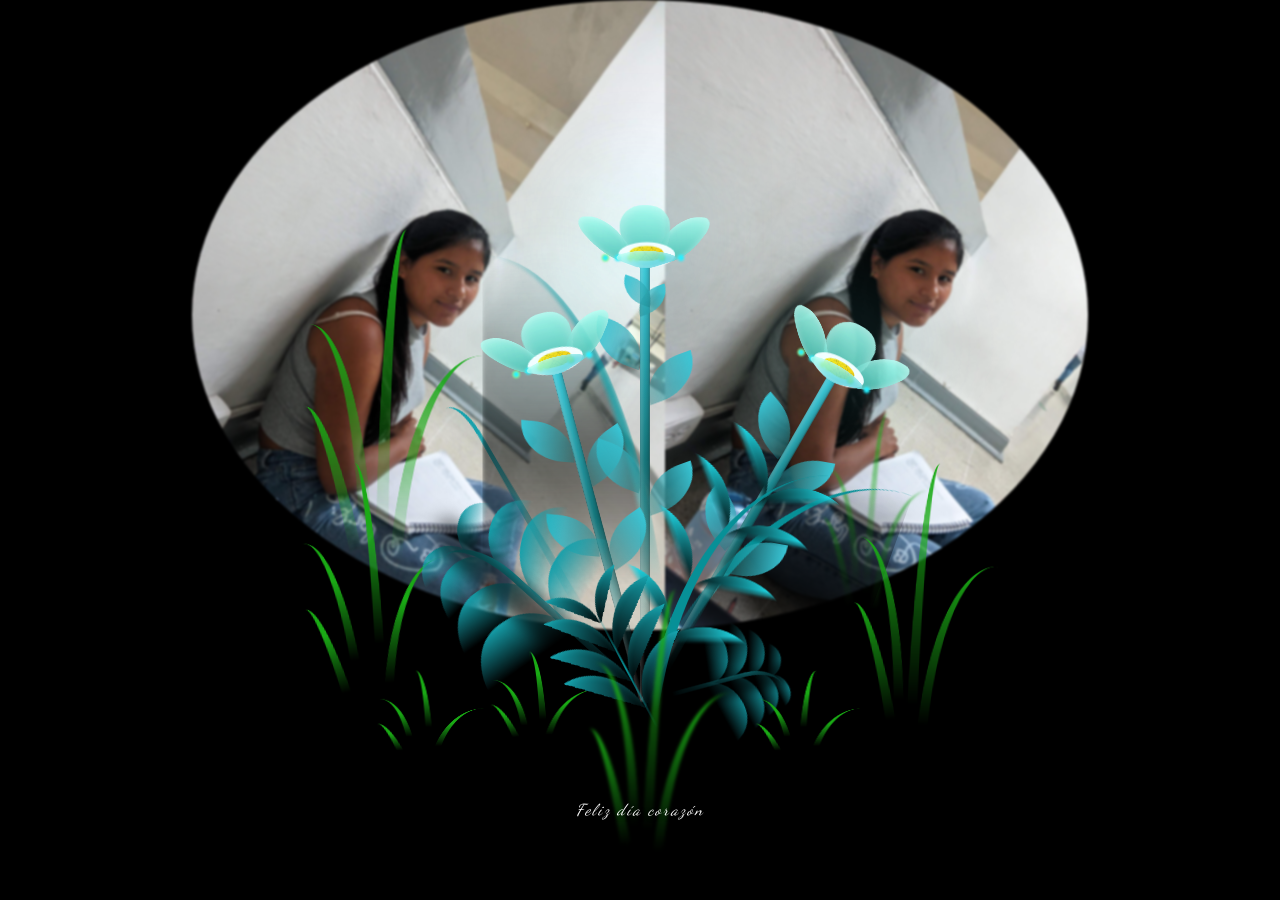
<file: index.html>
<!DOCTYPE html>
<html lang="en">
<head>
    <meta charset="UTF-8">
    <meta name="viewport" content="width=device-width, initial-scale=1.0">
    <link rel="preconnect" href="https://fonts.googleapis.com">
    <link rel="preconnect" href="https://fonts.gstatic.com" crossorigin>
    <link href="https://fonts.googleapis.com/css2?family=Dancing+Script:wght@400..700&family=Open+Sans:ital,wght@1,400;1,500&display=swap" rel="stylesheet">
    <title>Flores para el amor de mi vida</title>
    <link rel="stylesheet" href="styles.css">
</head>
<body class="not-loaded">
  <div class="heart-container" id="heartContainer"></div>
    <div class="night"></div>
    <div class="flowers">
      <div class="flower flower--1">
        <div class="flower__leafs flower__leafs--1">
          <div class="flower__leaf flower__leaf--1"></div>
          <div class="flower__leaf flower__leaf--2"></div>
          <div class="flower__leaf flower__leaf--3"></div>
          <div class="flower__leaf flower__leaf--4"></div>
  
          <div class="flower__white-circle"></div>
  
          <div class="flower__light flower__light--1"></div>
          <div class="flower__light flower__light--2"></div>
          <div class="flower__light flower__light--3"></div>
          <div class="flower__light flower__light--4"></div>
          <div class="flower__light flower__light--5"></div>
          <div class="flower__light flower__light--6"></div>
          <div class="flower__light flower__light--7"></div>
          <div class="flower__light flower__light--8"></div>
  
        </div>
        <div class="flower__line">
          <div class="flower__line__leaf flower__line__leaf--1"></div>
          <div class="flower__line__leaf flower__line__leaf--2"></div>
          <div class="flower__line__leaf flower__line__leaf--3"></div>
          <div class="flower__line__leaf flower__line__leaf--4"></div>
          <div class="flower__line__leaf flower__line__leaf--5"></div>
          <div class="flower__line__leaf flower__line__leaf--6"></div>
        </div>
      </div>
  
      <div class="flower flower--2">
        <div class="flower__leafs flower__leafs--2">
          <div class="flower__leaf flower__leaf--1"></div>
          <div class="flower__leaf flower__leaf--2"></div>
          <div class="flower__leaf flower__leaf--3"></div>
          <div class="flower__leaf flower__leaf--4"></div>
          <div class="flower__white-circle"></div>
  
          <div class="flower__light flower__light--1"></div>
          <div class="flower__light flower__light--2"></div>
          <div class="flower__light flower__light--3"></div>
          <div class="flower__light flower__light--4"></div>
          <div class="flower__light flower__light--5"></div>
          <div class="flower__light flower__light--6"></div>
          <div class="flower__light flower__light--7"></div>
          <div class="flower__light flower__light--8"></div>
  
        </div>
        <div class="flower__line">
          <div class="flower__line__leaf flower__line__leaf--1"></div>
          <div class="flower__line__leaf flower__line__leaf--2"></div>
          <div class="flower__line__leaf flower__line__leaf--3"></div>
          <div class="flower__line__leaf flower__line__leaf--4"></div>
        </div>
      </div>
  
      <div class="flower flower--3">
        <div class="flower__leafs flower__leafs--3">
          <div class="flower__leaf flower__leaf--1"></div>
          <div class="flower__leaf flower__leaf--2"></div>
          <div class="flower__leaf flower__leaf--3"></div>
          <div class="flower__leaf flower__leaf--4"></div>
          <div class="flower__white-circle"></div>
  
          <div class="flower__light flower__light--1"></div>
          <div class="flower__light flower__light--2"></div>
          <div class="flower__light flower__light--3"></div>
          <div class="flower__light flower__light--4"></div>
          <div class="flower__light flower__light--5"></div>
          <div class="flower__light flower__light--6"></div>
          <div class="flower__light flower__light--7"></div>
          <div class="flower__light flower__light--8"></div>
  
        </div>
        <div class="flower__line">
          <div class="flower__line__leaf flower__line__leaf--1"></div>
          <div class="flower__line__leaf flower__line__leaf--2"></div>
          <div class="flower__line__leaf flower__line__leaf--3"></div>
          <div class="flower__line__leaf flower__line__leaf--4"></div>
        </div>
      </div>
  
      <div class="grow-ans" style="--d:1.2s">
        <div class="flower__g-long">
          <div class="flower__g-long__top"></div>
          <div class="flower__g-long__bottom"></div>
        </div>
      </div>
  
      <div class="growing-grass">
        <div class="flower__grass flower__grass--1">
          <div class="flower__grass--top"></div>
          <div class="flower__grass--bottom"></div>
          <div class="flower__grass__leaf flower__grass__leaf--1"></div>
          <div class="flower__grass__leaf flower__grass__leaf--2"></div>
          <div class="flower__grass__leaf flower__grass__leaf--3"></div>
          <div class="flower__grass__leaf flower__grass__leaf--4"></div>
          <div class="flower__grass__leaf flower__grass__leaf--5"></div>
          <div class="flower__grass__leaf flower__grass__leaf--6"></div>
          <div class="flower__grass__leaf flower__grass__leaf--7"></div>
          <div class="flower__grass__leaf flower__grass__leaf--8"></div>
          <div class="flower__grass__overlay"></div>
        </div>
      </div>
  
      <div class="growing-grass">
        <div class="flower__grass flower__grass--2">
          <div class="flower__grass--top"></div>
          <div class="flower__grass--bottom"></div>
          <div class="flower__grass__leaf flower__grass__leaf--1"></div>
          <div class="flower__grass__leaf flower__grass__leaf--2"></div>
          <div class="flower__grass__leaf flower__grass__leaf--3"></div>
          <div class="flower__grass__leaf flower__grass__leaf--4"></div>
          <div class="flower__grass__leaf flower__grass__leaf--5"></div>
          <div class="flower__grass__leaf flower__grass__leaf--6"></div>
          <div class="flower__grass__leaf flower__grass__leaf--7"></div>
          <div class="flower__grass__leaf flower__grass__leaf--8"></div>
          <div class="flower__grass__overlay"></div>
        </div>
      </div>
  
      <div class="grow-ans" style="--d:2.4s">
        <div class="flower__g-right flower__g-right--1">
          <div class="leaf"></div>
        </div>
      </div>
  
      <div class="grow-ans" style="--d:2.8s">
        <div class="flower__g-right flower__g-right--2">
          <div class="leaf"></div>
        </div>
      </div>
  
      <div class="grow-ans" style="--d:2.8s">
        <div class="flower__g-front">
          <div class="flower__g-front__leaf-wrapper flower__g-front__leaf-wrapper--1">
            <div class="flower__g-front__leaf"></div>
          </div>
          <div class="flower__g-front__leaf-wrapper flower__g-front__leaf-wrapper--2">
            <div class="flower__g-front__leaf"></div>
          </div>
          <div class="flower__g-front__leaf-wrapper flower__g-front__leaf-wrapper--3">
            <div class="flower__g-front__leaf"></div>
          </div>
          <div class="flower__g-front__leaf-wrapper flower__g-front__leaf-wrapper--4">
            <div class="flower__g-front__leaf"></div>
          </div>
          <div class="flower__g-front__leaf-wrapper flower__g-front__leaf-wrapper--5">
            <div class="flower__g-front__leaf"></div>
          </div>
          <div class="flower__g-front__leaf-wrapper flower__g-front__leaf-wrapper--6">
            <div class="flower__g-front__leaf"></div>
          </div>
          <div class="flower__g-front__leaf-wrapper flower__g-front__leaf-wrapper--7">
            <div class="flower__g-front__leaf"></div>
          </div>
          <div class="flower__g-front__leaf-wrapper flower__g-front__leaf-wrapper--8">
            <div class="flower__g-front__leaf"></div>
          </div>
          <div class="flower__g-front__line"></div>
        </div>
      </div>
  
      <div class="grow-ans" style="--d:3.2s">
        <div class="flower__g-fr">
          <div class="leaf"></div>
          <div class="flower__g-fr__leaf flower__g-fr__leaf--1"></div>
          <div class="flower__g-fr__leaf flower__g-fr__leaf--2"></div>
          <div class="flower__g-fr__leaf flower__g-fr__leaf--3"></div>
          <div class="flower__g-fr__leaf flower__g-fr__leaf--4"></div>
          <div class="flower__g-fr__leaf flower__g-fr__leaf--5"></div>
          <div class="flower__g-fr__leaf flower__g-fr__leaf--6"></div>
          <div class="flower__g-fr__leaf flower__g-fr__leaf--7"></div>
          <div class="flower__g-fr__leaf flower__g-fr__leaf--8"></div>
        </div>
      </div>
  
      <div class="long-g long-g--0">
        <div class="grow-ans" style="--d:3s">
          <div class="leaf leaf--0"></div>
        </div>
        <div class="grow-ans" style="--d:2.2s">
          <div class="leaf leaf--1"></div>
        </div>
        <div class="grow-ans" style="--d:3.4s">
          <div class="leaf leaf--2"></div>
        </div>
        <div class="grow-ans" style="--d:3.6s">
          <div class="leaf leaf--3"></div>
        </div>
      </div>
  
      <div class="long-g long-g--1">
        <div class="grow-ans" style="--d:3.6s">
          <div class="leaf leaf--0"></div>
        </div>
        <div class="grow-ans" style="--d:3.8s">
          <div class="leaf leaf--1"></div>
        </div>
        <div class="grow-ans" style="--d:4s">
          <div class="leaf leaf--2"></div>
        </div>
        <div class="grow-ans" style="--d:4.2s">
          <div class="leaf leaf--3"></div>
        </div>
      </div>
  
      <div class="long-g long-g--2">
        <div class="grow-ans" style="--d:4s">
          <div class="leaf leaf--0"></div>
        </div>
        <div class="grow-ans" style="--d:4.2s">
          <div class="leaf leaf--1"></div>
        </div>
        <div class="grow-ans" style="--d:4.4s">
          <div class="leaf leaf--2"></div>
        </div>
        <div class="grow-ans" style="--d:4.6s">
          <div class="leaf leaf--3"></div>
        </div>
      </div>
  
      <div class="long-g long-g--3">
        <div class="grow-ans" style="--d:4s">
          <div class="leaf leaf--0"></div>
        </div>
        <div class="grow-ans" style="--d:4.2s">
          <div class="leaf leaf--1"></div>
        </div>
        <div class="grow-ans" style="--d:3s">
          <div class="leaf leaf--2"></div>
        </div>
        <div class="grow-ans" style="--d:3.6s">
          <div class="leaf leaf--3"></div>
        </div>
      </div>
  
      <div class="long-g long-g--4">
        <div class="grow-ans" style="--d:4s">
          <div class="leaf leaf--0"></div>
        </div>
        <div class="grow-ans" style="--d:4.2s">
          <div class="leaf leaf--1"></div>
        </div>
        <div class="grow-ans" style="--d:3s">
          <div class="leaf leaf--2"></div>
        </div>
        <div class="grow-ans" style="--d:3.6s">
          <div class="leaf leaf--3"></div>
        </div>
      </div>
  
      <div class="long-g long-g--5">
        <div class="grow-ans" style="--d:4s">
          <div class="leaf leaf--0"></div>
        </div>
        <div class="grow-ans" style="--d:4.2s">
          <div class="leaf leaf--1"></div>
        </div>
        <div class="grow-ans" style="--d:3s">
          <div class="leaf leaf--2"></div>
        </div>
        <div class="grow-ans" style="--d:3.6s">
          <div class="leaf leaf--3"></div>
        </div>
      </div>
  
      <div class="long-g long-g--6">
        <div class="grow-ans" style="--d:4.2s">
          <div class="leaf leaf--0"></div>
        </div>
        <div class="grow-ans" style="--d:4.4s">
          <div class="leaf leaf--1"></div>
        </div>
        <div class="grow-ans" style="--d:4.6s">
          <div class="leaf leaf--2"></div>
        </div>
        <div class="grow-ans" style="--d:4.8s">
          <div class="leaf leaf--3"></div>
        </div>
      </div>
  
      <div class="long-g long-g--7">
        <div class="grow-ans" style="--d:3s">
          <div class="leaf leaf--0"></div>
        </div>
        <div class="grow-ans" style="--d:3.2s">
          <div class="leaf leaf--1"></div>
        </div>
        <div class="grow-ans" style="--d:3.5s">
          <div class="leaf leaf--2"></div>
        </div>
        <div class="grow-ans" style="--d:3.6s">
          <div class="leaf leaf--3"></div>
        </div>
      </div>
    </div>
    <div class="mensaje">Feliz día corazón</div>
    <script src="index.js"></script>
</body>

</html>
</file>
<file: styles.css>
*,
*::after,
*::before {
  padding: 0;
  margin: 0;
  box-sizing: border-box;
  --dark-color: #000;
}

:root {
    background-color: var(--dark-color);
}

body {
  display: flex;
  justify-content: center;
  min-height: 100vh;
  perspective: 1000px; 
}

.night {
    position: fixed;
    left: 50%;
    top: 0;
    transform: translateX(-50%);
    width: 70%;
    height: 70%;
    filter: blur(0.1vmin);
    background-image: radial-gradient(ellipse at top, transparent 0%, var(--dark-color)), radial-gradient(ellipse at bottom, var(--dark-color), rgba(145, 233, 255, 0.2)), repeating-linear-gradient(220deg, black 0px, black 19px, transparent 19px, transparent 22px), repeating-linear-gradient(189deg, black 0px, black 19px, transparent 19px, transparent 22px), repeating-linear-gradient(148deg, black 0px, black 19px, transparent 19px, transparent 22px), linear-gradient(90deg, #00fffa, #f0f0f0);
    border-radius: 70%;
    background-image: url("image.jpg");
    background-size: contain
}


.flowers {
  position: relative;
  transform: scale(0.7);
}

.flower {
  position: absolute;
  bottom: 10vmin;
  transform-origin: bottom center;
  z-index: 10;
  --fl-speed: 0.8s;
}
.flower--1 {
  animation: moving-flower-1 4s linear infinite;
}
.flower--1 .flower__line {
  height: 70vmin;
  animation-delay: 0.3s;
}
.flower--1 .flower__line__leaf--1 {
  animation: blooming-leaf-right var(--fl-speed) 1.6s backwards;
}
.flower--1 .flower__line__leaf--2 {
  animation: blooming-leaf-right var(--fl-speed) 1.4s backwards;
}
.flower--1 .flower__line__leaf--3 {
  animation: blooming-leaf-left var(--fl-speed) 1.2s backwards;
}
.flower--1 .flower__line__leaf--4 {
  animation: blooming-leaf-left var(--fl-speed) 1s backwards;
}
.flower--1 .flower__line__leaf--5 {
  animation: blooming-leaf-right var(--fl-speed) 1.8s backwards;
}
.flower--1 .flower__line__leaf--6 {
  animation: blooming-leaf-left var(--fl-speed) 2s backwards;
}
.flower--2 {
  left: 50%;
  transform: rotate(30deg);
  animation: moving-flower-2 4s linear infinite;
}
.flower--2 .flower__line {
  height: 60vmin;
  animation-delay: 0.8s;
}
.flower--2 .flower__line__leaf--1 {
  animation: blooming-leaf-right var(--fl-speed) 1.9s backwards;
}
.flower--2 .flower__line__leaf--2 {
  animation: blooming-leaf-right var(--fl-speed) 1.7s backwards;
}
.flower--2 .flower__line__leaf--3 {
  animation: blooming-leaf-left var(--fl-speed) 1.5s backwards;
}
.flower--2 .flower__line__leaf--4 {
  animation: blooming-leaf-left var(--fl-speed) 1.3s backwards;
}
.flower--3 {
  left: 50%;
  transform: rotate(-15deg);
  animation: moving-flower-3 4s linear infinite;
}
.flower--3 .flower__line {
  animation-delay: 0.9s;
}
.flower--3 .flower__line__leaf--1 {
  animation: blooming-leaf-right var(--fl-speed) 2.5s backwards;
}
.flower--3 .flower__line__leaf--2 {
  animation: blooming-leaf-right var(--fl-speed) 2.3s backwards;
}
.flower--3 .flower__line__leaf--3 {
  animation: blooming-leaf-left var(--fl-speed) 2.1s backwards;
}
.flower--3 .flower__line__leaf--4 {
  animation: blooming-leaf-left var(--fl-speed) 1.9s backwards;
}
.flower__leafs {
  position: relative;
  animation: blooming-flower 2s backwards;
}
.flower__leafs--1 {
  animation-delay: 1.1s;
}
.flower__leafs--2 {
  animation-delay: 1.4s;
}
.flower__leafs--3 {
  animation-delay: 1.7s;
}
.flower__leafs::after {
  content: "";
  position: absolute;
  left: 0;
  top: 0;
  transform: translate(-50%, -100%);
  width: 8vmin;
  height: 8vmin;
  background-color: #6bf0ff;
  filter: blur(10vmin);
}
.flower__leaf {
  position: absolute;
  bottom: 0;
  left: 50%;
  width: 8vmin;
  height: 11vmin;
  border-radius: 51% 49% 47% 53%/44% 45% 55% 69%;
  background-color: #65e6cc;
  background-image: linear-gradient(to top, #40bbab, #a7ffee);
  transform-origin: bottom center;
  opacity: 0.9;
  box-shadow: inset 0 0 2vmin rgba(255, 255, 255, 0.5);
}
.flower__leaf--1 {
  transform: translate(-10%, 1%) rotateY(40deg) rotateX(-50deg);
}
.flower__leaf--2 {
  transform: translate(-50%, -4%) rotateX(40deg);
}
.flower__leaf--3 {
  transform: translate(-90%, 0%) rotateY(45deg) rotateX(50deg);
}
.flower__leaf--4 {
  width: 8vmin;
  height: 8vmin;
  transform-origin: bottom left;
  border-radius: 4vmin 10vmin 4vmin 4vmin;
  transform: translate(0%, 18%) rotateX(70deg) rotate(-43deg);
  background-image: linear-gradient(to top, #39c6d6, #a7ffee);
  z-index: 1;
  opacity: 0.8;
}
.flower__white-circle {
  position: absolute;
  left: -3.5vmin;
  top: -3vmin;
  width: 9vmin;
  height: 4vmin;
  border-radius: 50%;
  background-color: #fff;
}
.flower__white-circle::after {
  content: "";
  position: absolute;
  left: 50%;
  top: 45%;
  transform: translate(-50%, -50%);
  width: 60%;
  height: 60%;
  border-radius: inherit;
  background-image: repeating-linear-gradient(135deg, rgba(0, 0, 0, 0.03) 0px, rgba(0, 0, 0, 0.03) 1px, transparent 1px, transparent 12px), repeating-linear-gradient(45deg, rgba(0, 0, 0, 0.03) 0px, rgba(0, 0, 0, 0.03) 1px, transparent 1px, transparent 12px), repeating-linear-gradient(67.5deg, rgba(0, 0, 0, 0.03) 0px, rgba(0, 0, 0, 0.03) 1px, transparent 1px, transparent 12px), repeating-linear-gradient(135deg, rgba(0, 0, 0, 0.03) 0px, rgba(0, 0, 0, 0.03) 1px, transparent 1px, transparent 12px), repeating-linear-gradient(45deg, rgba(0, 0, 0, 0.03) 0px, rgba(0, 0, 0, 0.03) 1px, transparent 1px, transparent 12px), repeating-linear-gradient(112.5deg, rgba(0, 0, 0, 0.03) 0px, rgba(0, 0, 0, 0.03) 1px, transparent 1px, transparent 12px), repeating-linear-gradient(112.5deg, rgba(0, 0, 0, 0.03) 0px, rgba(0, 0, 0, 0.03) 1px, transparent 1px, transparent 12px), repeating-linear-gradient(45deg, rgba(0, 0, 0, 0.03) 0px, rgba(0, 0, 0, 0.03) 1px, transparent 1px, transparent 12px), repeating-linear-gradient(22.5deg, rgba(0, 0, 0, 0.03) 0px, rgba(0, 0, 0, 0.03) 1px, transparent 1px, transparent 12px), repeating-linear-gradient(45deg, rgba(0, 0, 0, 0.03) 0px, rgba(0, 0, 0, 0.03) 1px, transparent 1px, transparent 12px), repeating-linear-gradient(22.5deg, rgba(0, 0, 0, 0.03) 0px, rgba(0, 0, 0, 0.03) 1px, transparent 1px, transparent 12px), repeating-linear-gradient(135deg, rgba(0, 0, 0, 0.03) 0px, rgba(0, 0, 0, 0.03) 1px, transparent 1px, transparent 12px), repeating-linear-gradient(157.5deg, rgba(0, 0, 0, 0.03) 0px, rgba(0, 0, 0, 0.03) 1px, transparent 1px, transparent 12px), repeating-linear-gradient(67.5deg, rgba(0, 0, 0, 0.03) 0px, rgba(0, 0, 0, 0.03) 1px, transparent 1px, transparent 12px), repeating-linear-gradient(67.5deg, rgba(0, 0, 0, 0.03) 0px, rgba(0, 0, 0, 0.03) 1px, transparent 1px, transparent 12px), linear-gradient(90deg, #ffeb12, #ffce00);
}
.flower__line {
  height: 55vmin;
  width: 1.5vmin;
  background-image: linear-gradient(to left, rgba(0, 0, 0, 0.2), transparent, rgba(255, 255, 255, 0.2)), linear-gradient(to top, transparent 10%, #14757a, #39c6d6);
  box-shadow: inset 0 0 2px rgba(0, 0, 0, 0.5);
  animation: grow-flower-tree 4s backwards;
}
.flower__line__leaf {
  --w: 7vmin;
  --h: calc(var(--w) + 2vmin);
  position: absolute;
  top: 20%;
  left: 90%;
  width: var(--w);
  height: var(--h);
  border-top-right-radius: var(--h);
  border-bottom-left-radius: var(--h);
  background-image: linear-gradient(to top, rgba(20, 117, 122, 0.4), #39c6d6);
}
.flower__line__leaf--1 {
  transform: rotate(70deg) rotateY(30deg);
}
.flower__line__leaf--2 {
  top: 45%;
  transform: rotate(70deg) rotateY(30deg);
}
.flower__line__leaf--3, .flower__line__leaf--4, .flower__line__leaf--6 {
  border-top-right-radius: 0;
  border-bottom-left-radius: 0;
  border-top-left-radius: var(--h);
  border-bottom-right-radius: var(--h);
  left: -460%;
  top: 12%;
  transform: rotate(-70deg) rotateY(30deg);
}
.flower__line__leaf--4 {
  top: 40%;
}
.flower__line__leaf--5 {
  top: 0;
  transform-origin: left;
  transform: rotate(70deg) rotateY(30deg) scale(0.6);
}
.flower__line__leaf--6 {
  top: -2%;
  left: -450%;
  transform-origin: right;
  transform: rotate(-70deg) rotateY(30deg) scale(0.6);
}
.flower__light {
  position: absolute;
  bottom: 0vmin;
  width: 1vmin;
  height: 1vmin;
  background-color: #fffb00;
  border-radius: 50%;
  filter: blur(0.2vmin);
  animation: light-ans 4s linear infinite backwards;
}
.flower__light:nth-child(odd) {
  background-color: #23f0ff;
}
.flower__light--1 {
  left: -2vmin;
  animation-delay: 1s;
}
.flower__light--2 {
  left: 3vmin;
  animation-delay: 0.5s;
}
.flower__light--3 {
  left: -6vmin;
  animation-delay: 0.3s;
}
.flower__light--4 {
  left: 6vmin;
  animation-delay: 0.9s;
}
.flower__light--5 {
  left: -1vmin;
  animation-delay: 1.5s;
}
.flower__light--6 {
  left: -4vmin;
  animation-delay: 3s;
}
.flower__light--7 {
  left: 3vmin;
  animation-delay: 2s;
}
.flower__light--8 {
  left: -6vmin;
  animation-delay: 3.5s;
}
.flower__grass {
  --c: #159faa;
  --line-w: 1.5vmin;
  position: absolute;
  bottom: 12vmin;
  left: -7vmin;
  display: flex;
  flex-direction: column;
  align-items: flex-end;
  z-index: 20;
  transform-origin: bottom center;
  transform: rotate(-48deg) rotateY(40deg);
}
.flower__grass--1 {
  animation: moving-grass 2s linear infinite;
}
.flower__grass--2 {
  left: 2vmin;
  bottom: 10vmin;
  transform: scale(0.5) rotate(75deg) rotateX(10deg) rotateY(-200deg);
  opacity: 0.8;
  z-index: 0;
  animation: moving-grass--2 1.5s linear infinite;
}
.flower__grass--top {
  width: 7vmin;
  height: 10vmin;
  border-top-right-radius: 100%;
  border-right: var(--line-w) solid var(--c);
  transform-origin: bottom center;
  transform: rotate(-2deg);
}
.flower__grass--bottom {
  margin-top: -2px;
  width: var(--line-w);
  height: 25vmin;
  background-image: linear-gradient(to top, transparent, var(--c));
}
.flower__grass__leaf {
  --size: 10vmin;
  position: absolute;
  width: calc(var(--size) * 2.1);
  height: var(--size);
  border-top-left-radius: var(--size);
  border-top-right-radius: var(--size);
  background-image: linear-gradient(to top, transparent, transparent 30%, var(--c));
  z-index: 100;
}
.flower__grass__leaf--1 {
  top: -6%;
  left: 30%;
  --size: 6vmin;
  transform: rotate(-20deg);
  animation: growing-grass-ans--1 2s 2.6s backwards;
}
@keyframes growing-grass-ans--1 {
  0% {
    transform-origin: bottom left;
    transform: rotate(-20deg) scale(0);
  }
}
.flower__grass__leaf--2 {
  top: -5%;
  left: -110%;
  --size: 6vmin;
  transform: rotate(10deg);
  animation: growing-grass-ans--2 2s 2.4s linear backwards;
}
@keyframes growing-grass-ans--2 {
  0% {
    transform-origin: bottom right;
    transform: rotate(10deg) scale(0);
  }
}
.flower__grass__leaf--3 {
  top: 5%;
  left: 60%;
  --size: 8vmin;
  transform: rotate(-18deg) rotateX(-20deg);
  animation: growing-grass-ans--3 2s 2.2s linear backwards;
}
@keyframes growing-grass-ans--3 {
  0% {
    transform-origin: bottom left;
    transform: rotate(-18deg) rotateX(-20deg) scale(0);
  }
}
.flower__grass__leaf--4 {
  top: 6%;
  left: -135%;
  --size: 8vmin;
  transform: rotate(2deg);
  animation: growing-grass-ans--4 2s 2s linear backwards;
}
@keyframes growing-grass-ans--4 {
  0% {
    transform-origin: bottom right;
    transform: rotate(2deg) scale(0);
  }
}
.flower__grass__leaf--5 {
  top: 20%;
  left: 60%;
  --size: 10vmin;
  transform: rotate(-24deg) rotateX(-20deg);
  animation: growing-grass-ans--5 2s 1.8s linear backwards;
}
@keyframes growing-grass-ans--5 {
  0% {
    transform-origin: bottom left;
    transform: rotate(-24deg) rotateX(-20deg) scale(0);
  }
}
.flower__grass__leaf--6 {
  top: 22%;
  left: -180%;
  --size: 10vmin;
  transform: rotate(10deg);
  animation: growing-grass-ans--6 2s 1.6s linear backwards;
}
@keyframes growing-grass-ans--6 {
  0% {
    transform-origin: bottom right;
    transform: rotate(10deg) scale(0);
  }
}
.flower__grass__leaf--7 {
  top: 39%;
  left: 70%;
  --size: 10vmin;
  transform: rotate(-10deg);
  animation: growing-grass-ans--7 2s 1.4s linear backwards;
}
@keyframes growing-grass-ans--7 {
  0% {
    transform-origin: bottom left;
    transform: rotate(-10deg) scale(0);
  }
}
.flower__grass__leaf--8 {
  top: 40%;
  left: -215%;
  --size: 11vmin;
  transform: rotate(10deg);
  animation: growing-grass-ans--8 2s 1.2s linear backwards;
}
@keyframes growing-grass-ans--8 {
  0% {
    transform-origin: bottom right;
    transform: rotate(10deg) scale(0);
  }
}
.flower__grass__overlay {
  position: absolute;
  top: -10%;
  right: 0%;
  width: 100%;
  height: 100%;
  background-color: rgba(0, 0, 0, 0.6);
  filter: blur(1.5vmin);
  z-index: 100;
}
.flower__g-long {
  --w: 2vmin;
  --h: 6vmin;
  --c: #159faa;
  position: absolute;
  bottom: 10vmin;
  left: -3vmin;
  transform-origin: bottom center;
  transform: rotate(-30deg) rotateY(-20deg);
  display: flex;
  flex-direction: column;
  align-items: flex-end;
  animation: flower-g-long-ans 3s linear infinite;
}
@keyframes flower-g-long-ans {
  0%, 100% {
    transform: rotate(-30deg) rotateY(-20deg);
  }
  50% {
    transform: rotate(-32deg) rotateY(-20deg);
  }
}
.flower__g-long__top {
  top: calc(var(--h) * -1);
  width: calc(var(--w) + 1vmin);
  height: var(--h);
  border-top-right-radius: 100%;
  border-right: 0.7vmin solid var(--c);
  transform: translate(-0.7vmin, 1vmin);
}
.flower__g-long__bottom {
  width: var(--w);
  height: 50vmin;
  transform-origin: bottom center;
  background-image: linear-gradient(to top, transparent 30%, var(--c));
  box-shadow: inset 0 0 2px rgba(0, 0, 0, 0.5);
  clip-path: polygon(35% 0, 65% 1%, 100% 100%, 0% 100%);
}
.flower__g-right {
  position: absolute;
  bottom: 6vmin;
  left: -2vmin;
  transform-origin: bottom left;
  transform: rotate(20deg);
}
.flower__g-right .leaf {
  width: 30vmin;
  height: 50vmin;
  border-top-left-radius: 100%;
  border-left: 2vmin solid #079097;
  background-image: linear-gradient(to bottom, transparent, var(--dark-color) 60%);
  mask-image: linear-gradient(to top, transparent 30%, #079097 60%);
}
.flower__g-right--1 {
  animation: flower-g-right-ans 2.5s linear infinite;
}
.flower__g-right--2 {
  left: 5vmin;
  transform: rotateY(-180deg);
  animation: flower-g-right-ans--2 3s linear infinite;
}
.flower__g-right--2 .leaf {
  height: 75vmin;
  filter: blur(0.3vmin);
  opacity: 0.8;
}
@keyframes flower-g-right-ans {
  0%, 100% {
    transform: rotate(20deg);
  }
  50% {
    transform: rotate(24deg) rotateX(-20deg);
  }
}
@keyframes flower-g-right-ans--2 {
  0%, 100% {
    transform: rotateY(-180deg) rotate(0deg) rotateX(-20deg);
  }
  50% {
    transform: rotateY(-180deg) rotate(6deg) rotateX(-20deg);
  }
}
.flower__g-front {
  position: absolute;
  bottom: 6vmin;
  left: 2.5vmin;
  z-index: 100;
  transform-origin: bottom center;
  transform: rotate(-28deg) rotateY(30deg) scale(1.04);
  animation: flower__g-front-ans 2s linear infinite;
}
@keyframes flower__g-front-ans {
  0%, 100% {
    transform: rotate(-28deg) rotateY(30deg) scale(1.04);
  }
  50% {
    transform: rotate(-35deg) rotateY(40deg) scale(1.04);
  }
}
.flower__g-front__line {
  width: 0.3vmin;
  height: 20vmin;
  background-image: linear-gradient(to top, transparent, #079097, transparent 100%);
  position: relative;
}
.flower__g-front__leaf-wrapper {
  position: absolute;
  top: 0;
  left: 0;
  transform-origin: bottom left;
  transform: rotate(10deg);
}
.flower__g-front__leaf-wrapper:nth-child(even) {
  left: 0vmin;
  transform: rotateY(-180deg) rotate(5deg);
  animation: flower__g-front__leaf-left-ans 1s ease-in backwards;
}
.flower__g-front__leaf-wrapper:nth-child(odd) {
  animation: flower__g-front__leaf-ans 1s ease-in backwards;
}
.flower__g-front__leaf-wrapper--1 {
  top: -8vmin;
  transform: scale(0.7);
  animation: flower__g-front__leaf-ans 1s 5.5s ease-in backwards !important;
}
.flower__g-front__leaf-wrapper--2 {
  top: -8vmin;
  transform: rotateY(-180deg) scale(0.7) !important;
  animation: flower__g-front__leaf-left-ans-2 1s 4.6s ease-in backwards !important;
}
.flower__g-front__leaf-wrapper--3 {
  top: -3vmin;
  animation: flower__g-front__leaf-ans 1s 4.6s ease-in backwards;
}
.flower__g-front__leaf-wrapper--4 {
  top: -3vmin;
  transform: rotateY(-180deg) scale(0.9) !important;
  animation: flower__g-front__leaf-left-ans-2 1s 4.6s ease-in backwards !important;
}
@keyframes flower__g-front__leaf-left-ans-2 {
  0% {
    transform: rotateY(-180deg) scale(0);
  }
}
.flower__g-front__leaf-wrapper--5, .flower__g-front__leaf-wrapper--6 {
  top: 2vmin;
}
.flower__g-front__leaf-wrapper--7, .flower__g-front__leaf-wrapper--8 {
  top: 6.5vmin;
}
.flower__g-front__leaf-wrapper--2 {
  animation-delay: 5.2s !important;
}
.flower__g-front__leaf-wrapper--3 {
  animation-delay: 4.9s !important;
}
.flower__g-front__leaf-wrapper--5 {
  animation-delay: 4.3s !important;
}
.flower__g-front__leaf-wrapper--6 {
  animation-delay: 4.1s !important;
}
.flower__g-front__leaf-wrapper--7 {
  animation-delay: 3.8s !important;
}
.flower__g-front__leaf-wrapper--8 {
  animation-delay: 3.5s !important;
}
@keyframes flower__g-front__leaf-ans {
  0% {
    transform: rotate(10deg) scale(0);
  }
}
@keyframes flower__g-front__leaf-left-ans {
  0% {
    transform: rotateY(-180deg) rotate(5deg) scale(0);
  }
}
.flower__g-front__leaf {
  width: 10vmin;
  height: 10vmin;
  border-radius: 100% 0% 0% 100%/100% 100% 0% 0%;
  box-shadow: inset 0 2px 1vmin rgba(44, 238, 252, 0.2);
  background-image: linear-gradient(to bottom left, transparent, var(--dark-color)), linear-gradient(to bottom right, #159faa 50%, transparent 50%, transparent);
  -webkit-mask-image: linear-gradient(to bottom right, #159faa 50%, transparent 50%, transparent);
  mask-image: linear-gradient(to bottom right, #159faa 50%, transparent 50%, transparent);
}
.flower__g-fr {
  position: absolute;
  bottom: -4vmin;
  left: vmin;
  transform-origin: bottom left;
  z-index: 10;
  animation: flower__g-fr-ans 2s linear infinite;
}
@keyframes flower__g-fr-ans {
  0%, 100% {
    transform: rotate(2deg);
  }
  50% {
    transform: rotate(4deg);
  }
}
.flower__g-fr .leaf {
  width: 30vmin;
  height: 50vmin;
  border-top-left-radius: 100%;
  border-left: 2vmin solid #079097;
  mask-image: linear-gradient(to top, transparent 25%, #079097 50%);
  position: relative;
  z-index: 1;
}
.flower__g-fr__leaf {
  position: absolute;
  top: 0;
  left: 0;
  width: 10vmin;
  height: 10vmin;
  border-radius: 100% 0% 0% 100%/100% 100% 0% 0%;
  box-shadow: inset 0 2px 1vmin rgba(44, 238, 252, 0.2);
  background-image: linear-gradient(to bottom left, transparent, var(--dark-color) 98%), linear-gradient(to bottom right, #23f0ff 45%, transparent 50%, transparent);
  mask-image: linear-gradient(135deg, #159faa 40%, transparent 50%, transparent);
}
.flower__g-fr__leaf--1 {
  left: 20vmin;
  transform: rotate(45deg);
  animation: flower__g-fr-leaft-ans-1 0.5s 5.2s linear backwards;
}
@keyframes flower__g-fr-leaft-ans-1 {
  0% {
    transform-origin: left;
    transform: rotate(45deg) scale(0);
  }
}
.flower__g-fr__leaf--2 {
  left: 12vmin;
  top: -7vmin;
  transform: rotate(25deg) rotateY(-180deg);
  animation: flower__g-fr-leaft-ans-6 0.5s 5s linear backwards;
}
.flower__g-fr__leaf--3 {
  left: 15vmin;
  top: 6vmin;
  transform: rotate(55deg);
  animation: flower__g-fr-leaft-ans-5 0.5s 4.8s linear backwards;
}
.flower__g-fr__leaf--4 {
  left: 6vmin;
  top: -2vmin;
  transform: rotate(25deg) rotateY(-180deg);
  animation: flower__g-fr-leaft-ans-6 0.5s 4.6s linear backwards;
}
.flower__g-fr__leaf--5 {
  left: 10vmin;
  top: 14vmin;
  transform: rotate(55deg);
  animation: flower__g-fr-leaft-ans-5 0.5s 4.4s linear backwards;
}
@keyframes flower__g-fr-leaft-ans-5 {
  0% {
    transform-origin: left;
    transform: rotate(55deg) scale(0);
  }
}
.flower__g-fr__leaf--6 {
  left: 0vmin;
  top: 6vmin;
  transform: rotate(25deg) rotateY(-180deg);
  animation: flower__g-fr-leaft-ans-6 0.5s 4.2s linear backwards;
}
@keyframes flower__g-fr-leaft-ans-6 {
  0% {
    transform-origin: right;
    transform: rotate(25deg) rotateY(-180deg) scale(0);
  }
}
.flower__g-fr__leaf--7 {
  left: 5vmin;
  top: 22vmin;
  transform: rotate(45deg);
  animation: flower__g-fr-leaft-ans-7 0.5s 4s linear backwards;
}
@keyframes flower__g-fr-leaft-ans-7 {
  0% {
    transform-origin: left;
    transform: rotate(45deg) scale(0);
  }
}
.flower__g-fr__leaf--8 {
  left: -4vmin;
  top: 15vmin;
  transform: rotate(15deg) rotateY(-180deg);
  animation: flower__g-fr-leaft-ans-8 0.5s 3.8s linear backwards;
}
@keyframes flower__g-fr-leaft-ans-8 {
  0% {
    transform-origin: right;
    transform: rotate(15deg) rotateY(-180deg) scale(0);
  }
}

.long-g {
  position: absolute;
  bottom: 25vmin;
  left: -42vmin;
  transform-origin: bottom left;
}
.long-g--1 {
  bottom: 0vmin;
  transform: scale(0.8) rotate(-5deg);
}
.long-g--1 .leaf {
mask-image: linear-gradient(to top, transparent 40%, #079097 80%) !important;
}
.long-g--1 .leaf--1 {
  --w: 5vmin;
  --h: 60vmin;
  left: -2vmin;
  transform: rotate(3deg) rotateY(-180deg);
}
.long-g--2, .long-g--3 {
  bottom: -3vmin;
  left: -35vmin;
  transform-origin: center;
  transform: scale(0.6) rotateX(60deg);
}
.long-g--2 .leaf, .long-g--3 .leaf {
  mask-image: linear-gradient(to top, transparent 50%, #079097 80%) !important;
}
.long-g--2 .leaf--1, .long-g--3 .leaf--1 {
  left: -1vmin;
  transform: rotateY(-180deg);
}
.long-g--3 {
  left: -17vmin;
  bottom: 0vmin;
}
.long-g--3 .leaf {
  mask-image: linear-gradient(to top, transparent 40%, #079097 80%) !important;
}
.long-g--4 {
  left: 25vmin;
  bottom: -3vmin;
  transform-origin: center;
  transform: scale(0.6) rotateX(60deg);
}
.long-g--4 .leaf {
  mask-image: linear-gradient(to top, transparent 50%, #079097 80%) !important;
}
.long-g--5 {
  left: 42vmin;
  bottom: 0vmin;
  transform: scale(0.8) rotate(2deg);
}
.long-g--6 {
  left: 0vmin;
  bottom: -20vmin;
  z-index: 100;
  filter: blur(0.3vmin);
  transform: scale(0.8) rotate(2deg);
}
.long-g--7 {
  left: 35vmin;
  bottom: 20vmin;
  z-index: -1;
  filter: blur(0.3vmin);
  transform: scale(0.6) rotate(2deg);
  opacity: 0.7;
}
.long-g .leaf {
  --w: 15vmin;
  --h: 40vmin;
  --c: #1aaa15;
  position: absolute;
  bottom: 0;
  width: var(--w);
  height: var(--h);
  border-top-left-radius: 100%;
  border-left: 2vmin solid var(--c);
  mask-image: linear-gradient(to top, transparent 20%, var(--dark-color));
  transform-origin: bottom center;
}
.long-g .leaf--0 {
  left: 2vmin;
  animation: leaf-ans-1 4s linear infinite;
}
.long-g .leaf--1 {
  --w: 5vmin;
  --h: 60vmin;
  animation: leaf-ans-1 4s linear infinite;
}
.long-g .leaf--2 {
  --w: 10vmin;
  --h: 40vmin;
  left: -0.5vmin;
  bottom: 5vmin;
  transform-origin: bottom left;
  transform: rotateY(-180deg);
  animation: leaf-ans-2 3s linear infinite;
}
.long-g .leaf--3 {
  --w: 5vmin;
  --h: 30vmin;
  left: -1vmin;
  bottom: 3.2vmin;
  transform-origin: bottom left;
  transform: rotate(-10deg) rotateY(-180deg);
  animation: leaf-ans-3 3s linear infinite;
}

@keyframes leaf-ans-1 {
  0%, 100% {
    transform: rotate(-5deg) scale(1);
  }
  50% {
    transform: rotate(5deg) scale(1.1);
  }
}
@keyframes leaf-ans-2 {
  0%, 100% {
    transform: rotateY(-180deg) rotate(5deg);
  }
  50% {
    transform: rotateY(-180deg) rotate(0deg) scale(1.1);
  }
}
@keyframes leaf-ans-3 {
  0%, 100% {
    transform: rotate(-10deg) rotateY(-180deg);
  }
  50% {
    transform: rotate(-20deg) rotateY(-180deg);
  }
}
.grow-ans {
  animation: grow-ans 2s var(--d) backwards;
}

@keyframes grow-ans {
  0% {
    transform: scale(0);
    opacity: 0;
  }
}
@keyframes light-ans {
  0% {
    opacity: 0;
    transform: translateY(0vmin);
  }
  25% {
    opacity: 1;
    transform: translateY(-5vmin) translateX(-2vmin);
  }
  50% {
    opacity: 1;
    transform: translateY(-15vmin) translateX(2vmin);
    filter: blur(0.2vmin);
  }
  75% {
    transform: translateY(-20vmin) translateX(-2vmin);
    filter: blur(0.2vmin);
  }
  100% {
    transform: translateY(-30vmin);
    opacity: 0;
    filter: blur(1vmin);
  }
}
@keyframes moving-flower-1 {
  0%, 100% {
    transform: rotate(2deg);
  }
  50% {
    transform: rotate(-2deg);
  }
}
@keyframes moving-flower-2 {
  0%, 100% {
    transform: rotate(18deg);
  }
  50% {
    transform: rotate(14deg);
  }
}
@keyframes moving-flower-3 {
  0%, 100% {
    transform: rotate(-18deg);
  }
  50% {
    transform: rotate(-20deg) rotateY(-10deg);
  }
}
@keyframes blooming-leaf-right {
  0% {
    transform-origin: left;
    transform: rotate(70deg) rotateY(30deg) scale(0);
  }
}
@keyframes blooming-leaf-left {
  0% {
    transform-origin: right;
    transform: rotate(-70deg) rotateY(30deg) scale(0);
  }
}
@keyframes grow-flower-tree {
  0% {
    height: 0;
    border-radius: 1vmin;
  }
}
@keyframes blooming-flower {
  0% {
    transform: scale(0);
  }
}
@keyframes moving-grass {
  0%, 100% {
    transform: rotate(-48deg) rotateY(40deg);
  }
  50% {
    transform: rotate(-50deg) rotateY(40deg);
  }
}
@keyframes moving-grass--2 {
  0%, 100% {
    transform: scale(0.5) rotate(75deg) rotateX(10deg) rotateY(-200deg);
  }
  50% {
    transform: scale(0.5) rotate(79deg) rotateX(10deg) rotateY(-200deg);
  }
}
.growing-grass {
  animation: growing-grass-ans 1s 2s backwards;
}

@keyframes growing-grass-ans {
  0% {
    transform: scale(0);
  }
}
.not-loaded * {
  animation-play-state: paused !important;
}

.heart {
    position: absolute;
    transform: rotate(-45deg);
    animation: heartbeat 0.7s ease infinite alternate;
    background-image: url(herat.jpeg);
    display: flex;
    background-size: contain;
    border-radius: 100%;
    object-fit: cover; 
  }
  
  @keyframes heartbeat {
    from {
      transform: scale(0.5);
    }
    to {
      transform: scale(0.7);
    }
  }

  .mensaje {
    position: absolute;
    top: 90%;
    left: 50%;
    transform: translate(-50%, -50%);
    font-family: "Dancing Script", cursive;
    font-optical-sizing: auto;
    font-weight: 400;
    font-style: oblique;
    color: #ffffff; /* Color del texto (blanco) */
    text-shadow: 2px 2px 4px rgba(0, 0, 0, 0.5); /* Sombra del texto */
    letter-spacing: 2px; /* Espaciado entre letras */
    line-height: 1.5; /* Altura de línea */
  }
</file>
